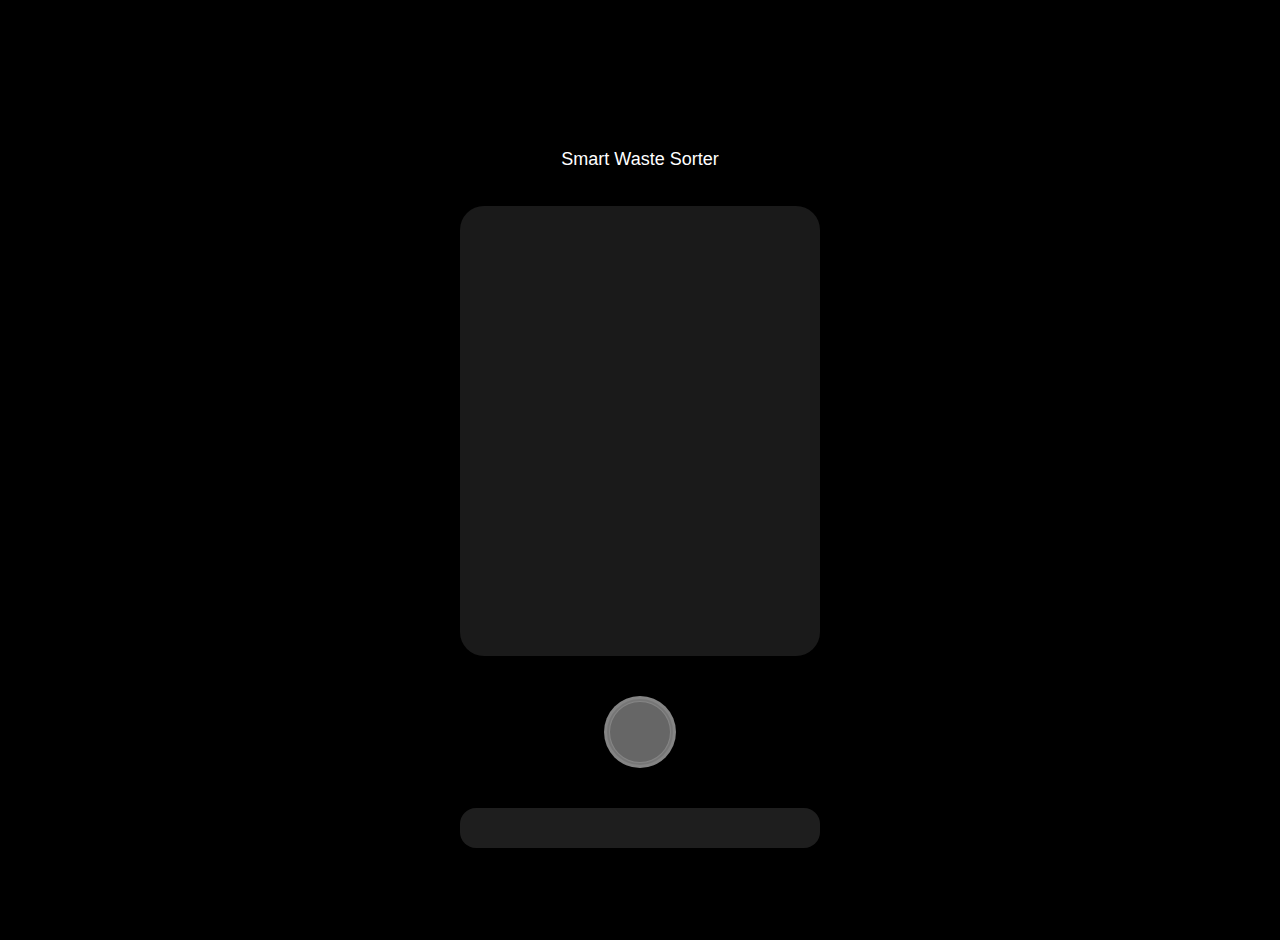
<file: eiza pach/index.html>
<!DOCTYPE html>
<html lang="en">
<head>
    <meta charset="UTF-8">
    <meta name="viewport" content="width=device-width, initial-scale=1.0, maximum-scale=1.0, user-scalable=no">
    <title>Smart Waste Sorter</title>
    <link rel="stylesheet" href="styles.css">
    <script type="module">
        import { GoogleGenerativeAI } from "https://esm.run/@google/generative-ai";
        window.GoogleGenerativeAI = GoogleGenerativeAI;
    </script>
</head>
<body>
    <div class="container">
        <h1>Smart Waste Sorter</h1>
        <div class="camera-container">
            <video id="video" autoplay playsinline></video>
            <canvas id="canvas" style="display: none;"></canvas>
            <img id="capturedImage" style="display: none;">
        </div>
        <div class="controls-container">
            <div class="button-container">
                <button id="retakeButton" style="display: none;">Retake</button>
                <button id="captureButton" disabled></button>
                <button id="analyzeButton" style="display: none;">Analyze</button>
            </div>
        </div>
        <div class="result-container">
            <div id="analysis"></div>
        </div>
    </div>
    <script src="script.js" type="module"></script>
</body>
</html>
</file>
<file: eiza pach/styles.css>
body {
    margin: 0;
    padding: 0;
    background-color: #000;
    color: white;
    font-family: -apple-system, BlinkMacSystemFont, 'Segoe UI', Roboto, Oxygen, Ubuntu, Cantarell, sans-serif;
    display: flex;
    justify-content: center;
    align-items: center;
    min-height: 100vh;
}

.container {
    width: 100%;
    max-width: 450px;
    display: flex;
    flex-direction: column;
    gap: 20px;
    padding: 20px;
    box-sizing: border-box;
}

.camera-container {
    position: relative;
    background-color: #1a1a1a;
    border-radius: 24px;
    overflow: hidden;
    aspect-ratio: 4/5;
    width: 100%;
}

#video {
    width: 100%;
    height: 100%;
    object-fit: cover;
}

#capturedImage {
    width: 100%;
    height: 100%;
    object-fit: cover;
    border-radius: 24px;
}

.controls-container {
    width: 100%;
    padding: 20px 0;
}

.button-container {
    display: flex;
    justify-content: center;
    align-items: center;
    gap: 30px;
    width: 100%;
}

#captureButton {
    width: 72px;
    height: 72px;
    border-radius: 50%;
    background-color: white;
    border: 6px solid rgba(255, 255, 255, 0.3);
    padding: 0;
    cursor: pointer;
    transition: transform 0.2s;
    position: relative;
    box-shadow: 0 2px 8px rgba(0, 0, 0, 0.2);
}

#captureButton::after {
    content: '';
    position: absolute;
    top: 50%;
    left: 50%;
    transform: translate(-50%, -50%);
    width: 62px;
    height: 62px;
    border-radius: 50%;
    border: 2px solid rgba(0, 0, 0, 0.1);
}

#captureButton:hover:not(:disabled) {
    transform: scale(1.05);
}

#captureButton:disabled {
    background-color: #666;
    border-color: rgba(255, 255, 255, 0.2);
}

#retakeButton, #analyzeButton {
    background-color: rgba(255, 255, 255, 0.15);
    color: white;
    border: none;
    padding: 12px 24px;
    border-radius: 24px;
    font-size: 16px;
    backdrop-filter: blur(10px);
    cursor: pointer;
    transition: background-color 0.2s;
    min-width: 100px;
}

#retakeButton:hover, #analyzeButton:hover {
    background-color: rgba(255, 255, 255, 0.25);
}

.result-container {
    background-color: rgba(32, 32, 32, 0.95);
    backdrop-filter: blur(10px);
    border-radius: 16px;
    padding: 20px;
    margin-top: auto;
    max-height: 30vh;
    overflow-y: auto;
}

#analysis {
    font-size: 14px;
    line-height: 1.5;
}

h1 {
    text-align: center;
    padding: 16px 0;
    margin: 0;
    font-size: 18px;
    font-weight: 500;
}

/* Hide result container when empty */
#analysis:empty {
    display: none;
}

/* Media query for different screen sizes */
@media (min-width: 768px) {
    .container {
        max-width: 400px;
    }
    
    body {
        align-items: center;
        padding-top: 40px;
    }
}
</file>
